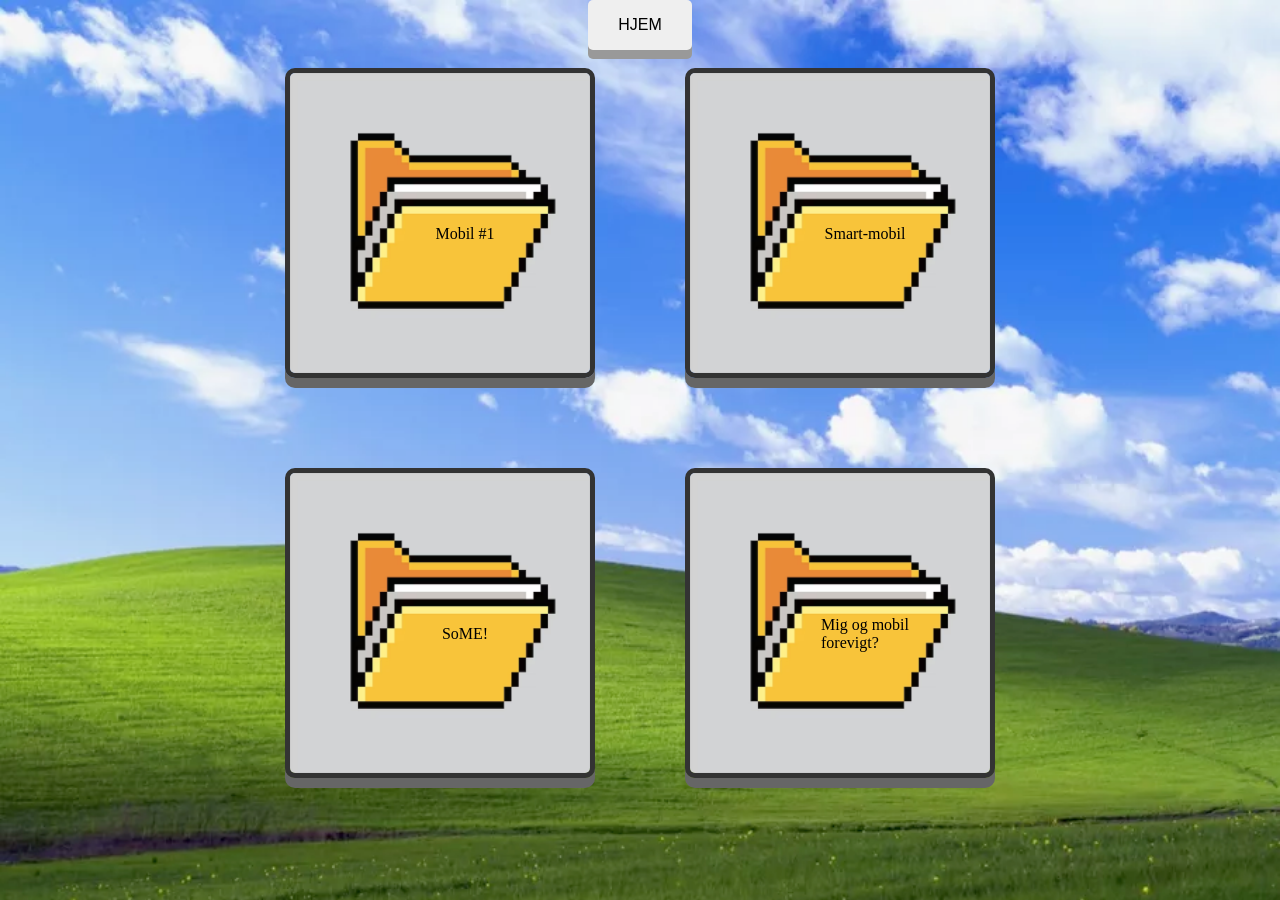
<file: Index.html>
<!DOCTYPE html>
<html>

<head>
    <link rel="stylesheet" href="Index_stylesheet.css">
    <meta charset="utf-8">

    <title>Mobilen og jeg - min hjemmeside</title>
</head>

<body>

    <script>
        function delayRedirect(event, url) {
            event.preventDefault();
            document.body.style.cursor = 'wait';
            event.target.style.cursor = 'wait';
            setTimeout(function() {
                window.location.href = url;
                document.body.style.cursor = 'default';
                event.target.style.cursor = 'default';
            }, 3000);
        }

    </script>

    <header>
        <div id="HJEM"> <a href="index.html"> <button class="hjem-knap"> HJEM </button>
            </a> </div>
    </header>

    <main>
        <div class="image-grid">
            <div class="image-container">
                <a href="Underside_minf%C3%B8rste.html" onclick="delayRedirect(event, 'Underside_minf%C3%B8rste.html')">
                    <img src="images/folder_ikon.avif" alt="Folder Icon">
                    <span class="button-text">Mobil #1</span>
                </a>
            </div>

            <div class="image-container">
                <a href="Underside_smartphone.html">
                    <img src="images/folder_ikon.avif" alt="Folder Icon">
                    <span class="button-text">Smart-mobil</span>
                </a>
            </div>

            <div class="image-container">
                <a href="Underside_socialemedier.html">
                    <img src="images/folder_ikon.avif" alt="Folder Icon">
                    <span class="button-text">SoME!</span>
                </a>
            </div>

            <div class="image-container">
                <a href="Underside_4ever.html">
                    <img src="images/folder_ikon.avif" alt="Folder Icon">
                    <span class="button-text">Mig og mobil <br> forevigt?</span>
                </a>
            </div>
        </div>

    </main>


</body>

</html>
</file>
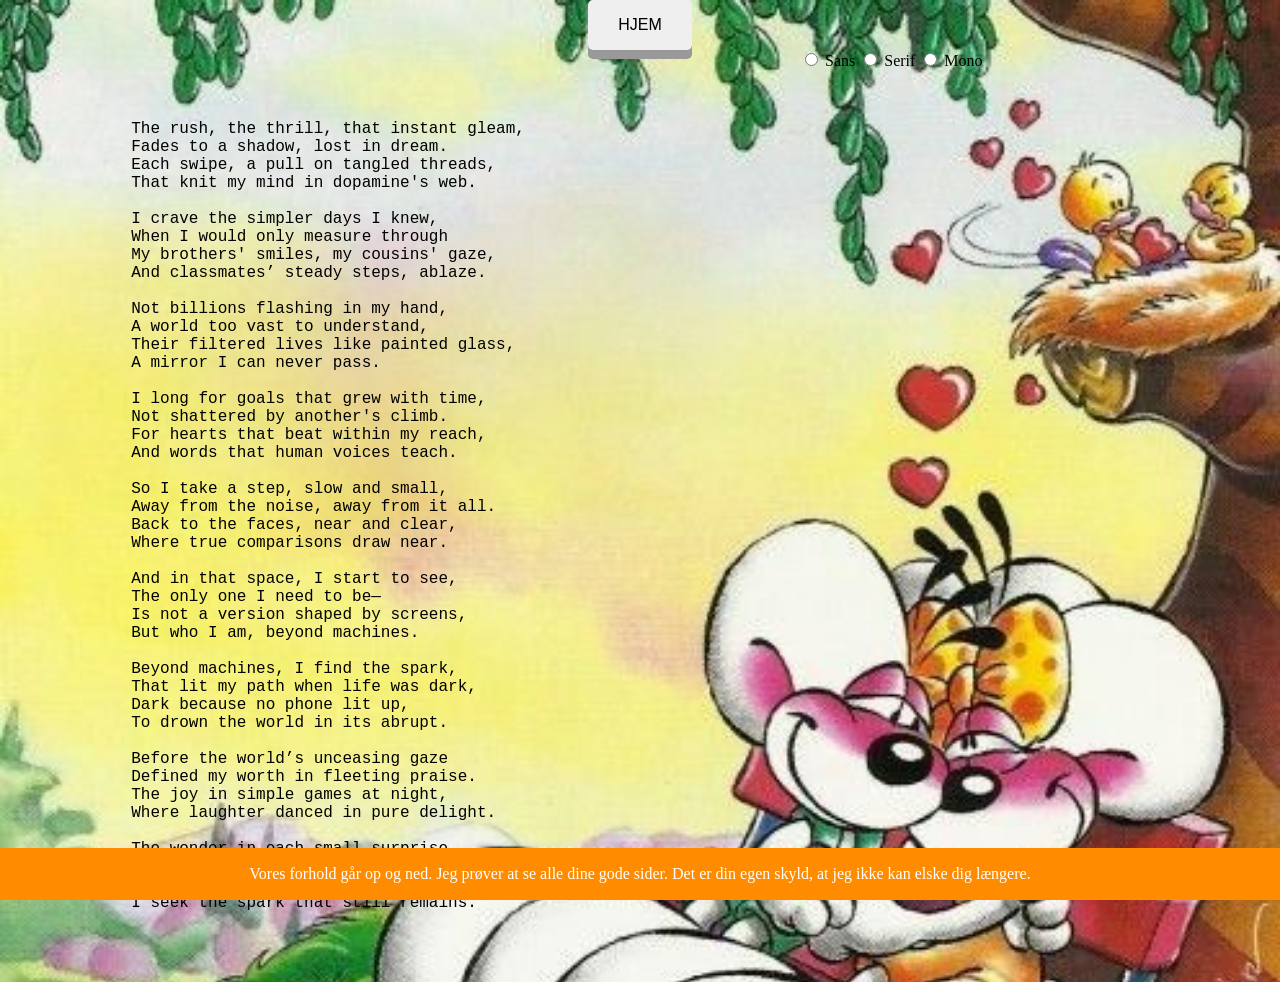
<file: Underside_4ever.html>
<!DOCTYPE html>
<html>

<head>
    <style>
        header {
            text-align: center;
        }

        .hjem-knap {
            cursor: pointer;
            font-size: 16px;
            padding: 16px 30px;
            border: none;
            border-radius: 15px;
            cursor: pointer;
            border-radius: 5px;
            text-align: center;
            box-shadow: 0 9px #999;
        }

        .hjem-knap:active {
            box-shadow: 0 5px #666;
            transform: translateY(4px);
        }

        .digtbox {
            width: 60%;
            margin-left: ;
            padding: 1rem;
            font-family: "Courier New", monospace;
            white-space: pre-wrap;
            float: left;
            font-size: 1rem;
        }


        footer {
            width: 100%;
            background-color: darkorange;
            color: white;
            text-align: center;
            padding: 1px 0;
            position: fixed;
            bottom: 0;
        }

        body {
            margin: 0;
            padding: 0;
            background-image: url(images/diddl_love.jpg);
            background-size: cover;
            height: 100vh;
        }

    </style>
</head>

<body>
    <header>
        <div id="HJEM"> <a href="index.html"> <button class="hjem-knap"> HJEM </button>
            </a> </div>
    </header>
    <div class="digtbox">
        <main>
            The rush, the thrill, that instant gleam,
            Fades to a shadow, lost in dream.
            Each swipe, a pull on tangled threads,
            That knit my mind in dopamine's web.

            I crave the simpler days I knew,
            When I would only measure through
            My brothers' smiles, my cousins' gaze,
            And classmates’ steady steps, ablaze.

            Not billions flashing in my hand,
            A world too vast to understand,
            Their filtered lives like painted glass,
            A mirror I can never pass.

            I long for goals that grew with time,
            Not shattered by another's climb.
            For hearts that beat within my reach,
            And words that human voices teach.

            So I take a step, slow and small,
            Away from the noise, away from it all.
            Back to the faces, near and clear,
            Where true comparisons draw near.

            And in that space, I start to see,
            The only one I need to be—
            Is not a version shaped by screens,
            But who I am, beyond machines.

            Beyond machines, I find the spark,
            That lit my path when life was dark,
            Dark because no phone lit up,
            To drown the world in its abrupt.

            Before the world’s unceasing gaze
            Defined my worth in fleeting praise.
            The joy in simple games at night,
            Where laughter danced in pure delight.

            The wonder in each small surprise,
            The magic held in childhood eyes,
            When life was rich in childlike sway,
            I seek the spark that still remains.
        </main>
    </div>
    
     <input type="radio" id="sans" name="font">
    <label> Sans</label>
    <input type="radio" id="serif" name="font">
    <label> Serif</label>
    <input type="radio" id="mono" name="font">
    <label> Mono</label>


    <script>
        let btnBody = document.querySelector("main");

        let sans = document.getElementById("sans");
        let serif = document.getElementById("serif");
        let mono = document.getElementById("mono");

        sans.addEventListener("click", function() {
            btnBody.style.fontFamily = "sans-serif";

        });
        serif.addEventListener("click", function() {
            btnBody.style.fontFamily = "serif";
        });

        mono.addEventListener("click", function() {
            btnBody.style.fontFamily = "Courier New", monospace;
        });

    </script>
    <footer>
        <p> Vores forhold går op og ned. Jeg prøver at se alle dine gode sider. Det er din egen skyld, at jeg ikke kan elske dig længere. </p>
    </footer>

</body>

</html>
</file>
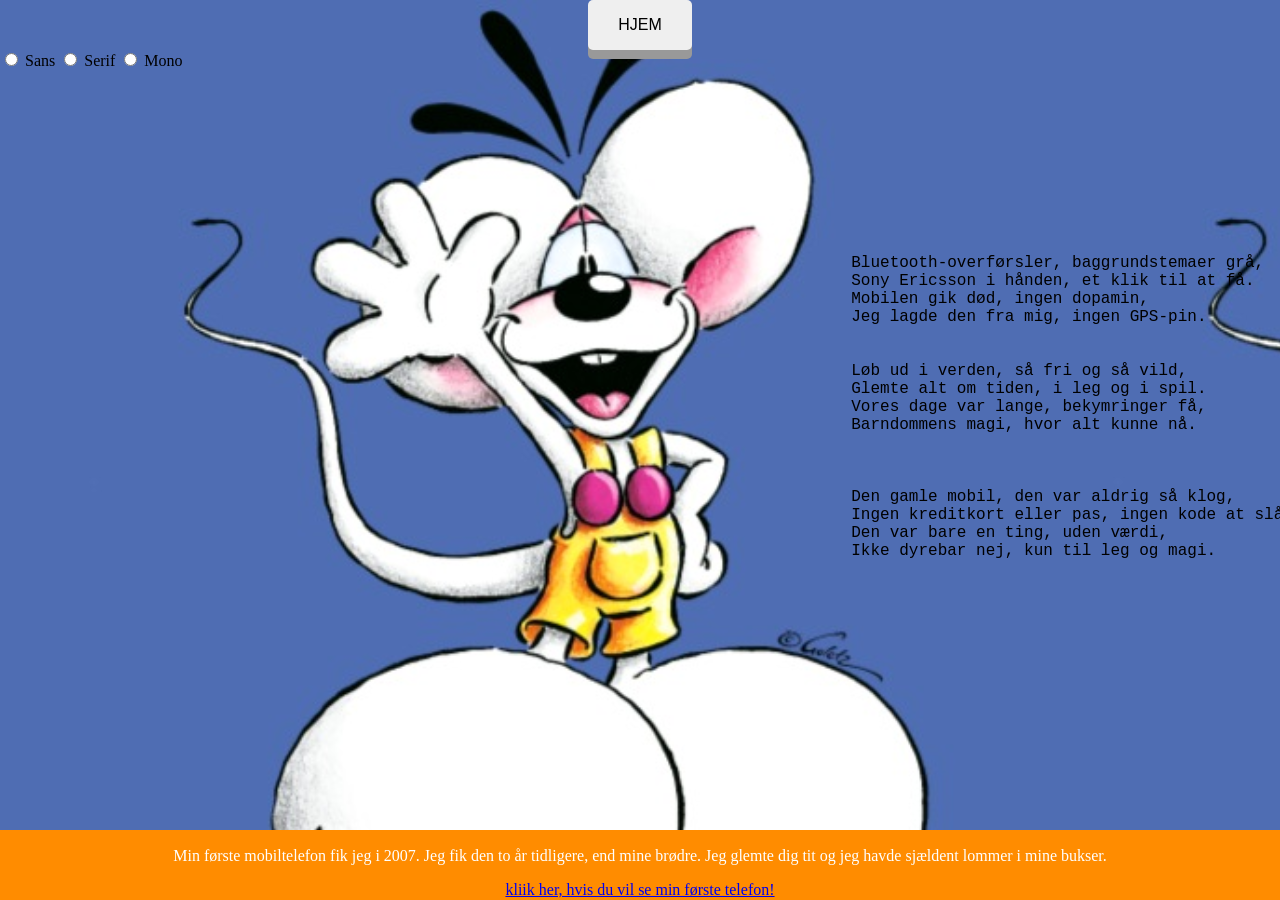
<file: Underside_minførste.html>
<!DOCTYPE html>
<html>

<head>
    <style>
        header {
            text-align: center;
        }

        .hjem-knap {
            cursor: pointer;
            font-size: 16px;
            padding: 16px 30px;
            border: none;
            border-radius: 15px;
            cursor: pointer;
            border-radius: 5px;
            text-align: center;
            box-shadow: 0 9px #999;

        }

        .hjem-knap:active {
            box-shadow: 0 5px #666;
            transform: translateY(4px);
        }


        .digtbox {
            width: 60%;
            margin: 6rem;
            font-family: "Courier New", monospace;
            white-space: pre-wrap;
            float: right;
            margin-right: -14rem;

        }

        footer {
            width: 100%;
            background-color: darkorange;
            color: white;
            text-align: center;
            padding: 1px 0;
            position: fixed;
            bottom: 0;
        }

        body {
            margin: 0;
            padding: 0;
            background-image: url(images/diddlmaus.jpg);
            background-size: 80%;
            height: 50vh;

        }

    </style>
</head>

<body>
    <header>
        <div id="HJEM"> <a href="index.html"> <button class="hjem-knap"> HJEM </button>
            </a> </div>
      
    </header>

    <div class="digtbox">

        <main>


            Bluetooth-overførsler, baggrundstemaer grå,
            Sony Ericsson i hånden, et klik til at få.
            Mobilen gik død, ingen dopamin,
            Jeg lagde den fra mig, ingen GPS-pin.
            <br>
            Løb ud i verden, så fri og så vild,
            Glemte alt om tiden, i leg og i spil.
            Vores dage var lange, bekymringer få,
            Barndommens magi, hvor alt kunne nå.
    
            <br>
            Den gamle mobil, den var aldrig så klog,
            Ingen kreditkort eller pas, ingen kode at slå.
            Den var bare en ting, uden værdi,
            Ikke dyrebar nej, kun til leg og magi.

        </main>
    </div>
       <input type="radio" id="sans" name="font">
    <label> Sans</label>
    <input type="radio" id="serif" name="font">
    <label> Serif</label>
    <input type="radio" id="mono" name="font">
    <label> Mono</label>


    <script>
        let btnBody = document.querySelector("main");

        let sans = document.getElementById("sans");
        let serif = document.getElementById("serif");
        let mono = document.getElementById("mono");

        sans.addEventListener("click", function() {
            btnBody.style.fontFamily = "sans-serif";

        });
        serif.addEventListener("click", function() {
            btnBody.style.fontFamily = "serif";
        });

        mono.addEventListener("click", function() {
            btnBody.style.fontFamily = "Courier New", monospace;
        });

    </script>
    
    <footer>
        <p> Min første mobiltelefon fik jeg i 2007. Jeg fik den to år tidligere, end mine brødre.
            Jeg glemte dig tit og jeg havde sjældent lommer i mine bukser.  </p>
        <a href= "https://www.techdigest.tv/2007/01/ces_2007_sony_e.html" target="_blank"> kliik her, hvis du vil se min første telefon! </a>
    </footer>
</body>

</html>
</file>
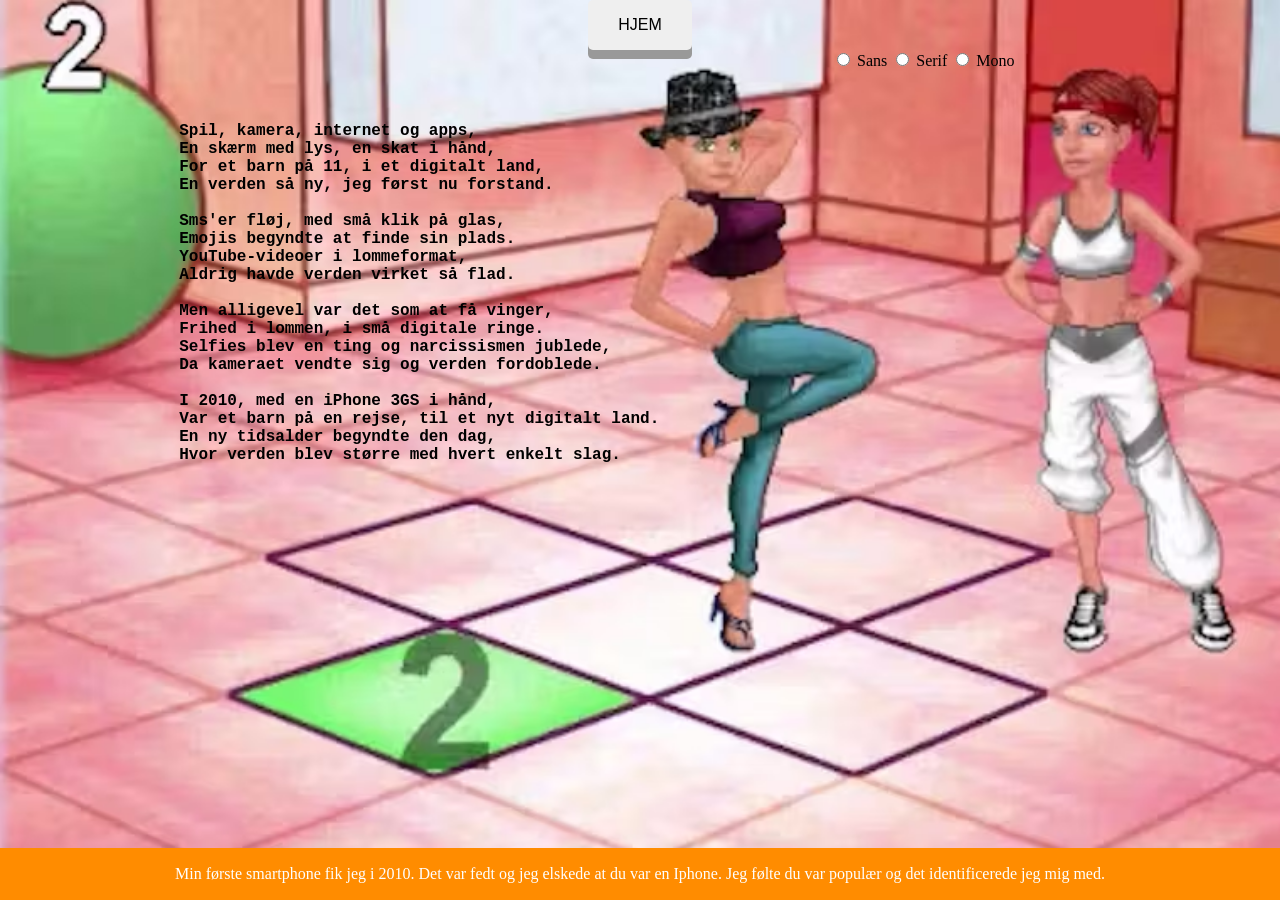
<file: Underside_smartphone.html>
<!DOCTYPE html>
<html>

<head>
    <style>
        header {
            text-align: center;
        }

        .hjem-knap {
            cursor: pointer;
            font-size: 16px;
            padding: 16px 30px;
            border: none;
            border-radius: 15px;
            cursor: pointer;
            border-radius: 5px;
            text-align: center;
            box-shadow: 0 9px #999;
        }

        .hjem-knap:active {
            box-shadow: 0 5px #666;
            transform: translateY(4px);
        }

        .digtbox {
            width: 60%;
            margin-left: 4rem;
            padding: 0rem;
            font-family: "Courier New", monospace;
            white-space: pre-wrap;
            float: left;
            font-size: 1rem;
            font-weight: 700;
    
        }

        footer {
            width: 100%;
            background-color: darkorange;
            color: white;
            text-align: center;
            padding: 1px 0;
            position: fixed;
            bottom: 0;
        }

        body {
            margin: 0;
            padding: 0;
            background-image: url(images/gosupermodel_dans.avif);
            background-size: cover;
            height: 100vh;

        }

    </style>
</head>

<body>
    <header>

        <div id="HJEM"> <a href="index.html"> <button class="hjem-knap"> HJEM </button>
            </a> </div>

    </header>
    <div class="digtbox">

        <main>
            Spil, kamera, internet og apps,
            En skærm med lys, en skat i hånd,
            For et barn på 11, i et digitalt land,
            En verden så ny, jeg først nu forstand.

            Sms'er fløj, med små klik på glas,
            Emojis begyndte at finde sin plads.
            YouTube-videoer i lommeformat,
            Aldrig havde verden virket så flad.

            Men alligevel var det som at få vinger,
            Frihed i lommen, i små digitale ringe.
            Selfies blev en ting og narcissismen jublede,
            Da kameraet vendte sig og verden fordoblede.

            I 2010, med en iPhone 3GS i hånd,
            Var et barn på en rejse, til et nyt digitalt land.
            En ny tidsalder begyndte den dag,
            Hvor verden blev større med hvert enkelt slag.


        </main>
    </div>
       <input type="radio" id="sans" name="font">
    <label> Sans</label>
    <input type="radio" id="serif" name="font">
    <label> Serif</label>
    <input type="radio" id="mono" name="font">
    <label> Mono</label>


    <script>
        let btnBody = document.querySelector("main");

        let sans = document.getElementById("sans");
        let serif = document.getElementById("serif");
        let mono = document.getElementById("mono");

        sans.addEventListener("click", function() {
            btnBody.style.fontFamily = "sans-serif";

        });
        serif.addEventListener("click", function() {
            btnBody.style.fontFamily = "serif";
        });

        mono.addEventListener("click", function() {
            btnBody.style.fontFamily = "Courier New", monospace;
        });

    </script>
    <footer>
        <p> Min første smartphone fik jeg i 2010. Det var fedt og jeg elskede at du var en Iphone. Jeg følte du var populær og det identificerede jeg mig med. </p>
    </footer>
</body>

</html>
</file>
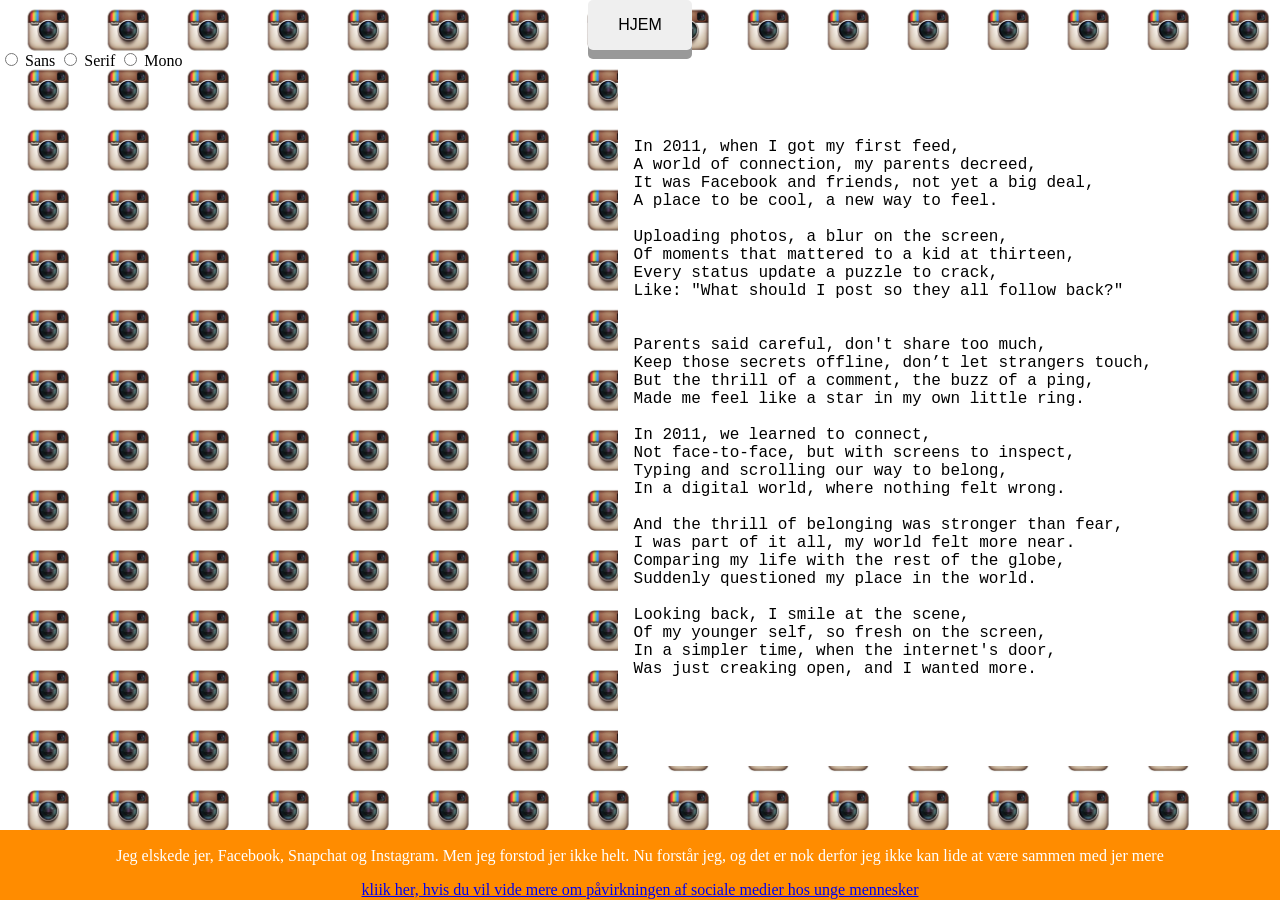
<file: Underside_socialemedier.html>
<!DOCTYPE html>
<html>

<head>
    <style>
        header {
            text-align: center;
        }

        .hjem-knap {
            cursor: pointer;
            font-size: 16px;
            padding: 16px 30px;
            border: none;
            border-radius: 15px;
            cursor: pointer;
            border-radius: 5px;
            text-align: center;
            box-shadow: 0 9px #999;
        }

        .hjem-knap:active {
            box-shadow: 0 5px #666;
            transform: translateY(4px);
        }
         .digtbox {
         width: 43%;
         margin-right:5rem;
         padding: 1rem;
         font-family: "Courier New", monospace;
         white-space: pre-wrap;
         float: right;
         background-color: white;
         }
        footer {
            width: 100%;
            background-color: darkorange;
            color: white;
            text-align: center;
            padding: 1px 0;
            position: fixed;
            bottom: 0;
        }

        body {
            margin: 0;
            padding: 0;
            background-image: url(images/instaikon.webp);
            background-size: 80px;
            height: 100vh;
            
        }

    </style>
</head>

<body>
    <header>
        <div id="HJEM"> <a href="index.html"> <button class="hjem-knap"> HJEM </button>
            </a> </div>
    </header>
     <div class="digtbox">

        <main>
In 2011, when I got my first feed,
A world of connection, my parents decreed,
It was Facebook and friends, not yet a big deal,
A place to be cool, a new way to feel.

Uploading photos, a blur on the screen,
Of moments that mattered to a kid at thirteen,
Every status update a puzzle to crack,
Like: "What should I post so they all follow back?"
            

Parents said careful, don't share too much,
Keep those secrets offline, don’t let strangers touch,
But the thrill of a comment, the buzz of a ping,
Made me feel like a star in my own little ring.

In 2011, we learned to connect,
Not face-to-face, but with screens to inspect,
Typing and scrolling our way to belong,
In a digital world, where nothing felt wrong.
            
And the thrill of belonging was stronger than fear,
I was part of it all, my world felt more near.
Comparing my life with the rest of the globe,
Suddenly questioned my place in the world.

Looking back, I smile at the scene,
Of my younger self, so fresh on the screen,
In a simpler time, when the internet's door,
Was just creaking open, and I wanted more.

        </main>
    </div>
    
      <input type="radio" id="sans" name="font">
    <label> Sans</label>
    <input type="radio" id="serif" name="font">
    <label> Serif</label>
    <input type="radio" id="mono" name="font">
    <label> Mono</label>


    <script>
        let btnBody = document.querySelector("main");

        let sans = document.getElementById("sans");
        let serif = document.getElementById("serif");
        let mono = document.getElementById("mono");

        sans.addEventListener("click", function() {
            btnBody.style.fontFamily = "sans-serif";

        });
        serif.addEventListener("click", function() {
            btnBody.style.fontFamily = "serif";
        });

        mono.addEventListener("click", function() {
            btnBody.style.fontFamily = "Courier New", monospace;
        });

    </script>
    
    <footer>
        <p> Jeg elskede jer, Facebook, Snapchat og Instagram. Men jeg forstod jer ikke helt.
Nu forstår jeg, og det er nok derfor jeg ikke kan lide at være sammen med jer mere </p>
<a href= "https://www.yalemedicine.org/news/social-media-teen-mental-health-a-parents-guide" target="_blank"> kliik her, hvis du vil vide mere om påvirkningen af sociale medier hos unge mennesker </a>
    </footer>
</body>

</html>
</file>
<file: Index_stylesheet.css>
header {
    text-align: center;
    width: 100%;
    height: 50px;
    position: fixed;
    top: 0px;
}

body {
    margin: 0;
    padding: 0;
    display: flex;
    justify-content: center;
    align-items: center;
    background-image: url(images/windows_background.webp);
     background-size: cover;
}

.hjem-knap {
    cursor: pointer;
    font-size: 16px;
    padding: 16px 30px;
    border: none;
    cursor: pointer;
    border-radius: 5px;
    text-align: center;
    box-shadow: 0 9px #999;
}

.hjem-knap:active {
    box-shadow: 0 5px #666;
    transform: translateY(4px);
}


.image-grid {
    display: grid;
    grid-template-columns: repeat(2, 150px);
    grid-template-rows: repeat(2, 150px);
    grid-gap: 250px;
    margin-top: 150px;
    margin-left: -160px;
    align-items: center;
    flex-wrap: wrap;
    justify-content: center;
    
}

.image-container {
    position: relative;
    width: 300px;
    display: flex;
     justify-content: center;
    align-items: center;
     cursor: pointer;

}

.image-container img {
    width: 100%;
    height: 100%;
    border-radius: 10px;
    border: 5px solid #333;
     box-shadow: 0 10px #666;
}

 
.image-container:hover {
    color: lightgrey;
}

.image-container:active {
    background-color: ;
     transform: translateY(4px);

}

.button-text {
    position: absolute;
    top: 53%;
    left: 60%;
    transform: translate(-50%, -50%);
    color: black;
    padding: 5px;
    border-radius: 3px;
}
@media (max-width: 600px) {
    .image-grid {
        grid-template-columns: 1fr;
        grid-gap: 20px;
    }
</file>
